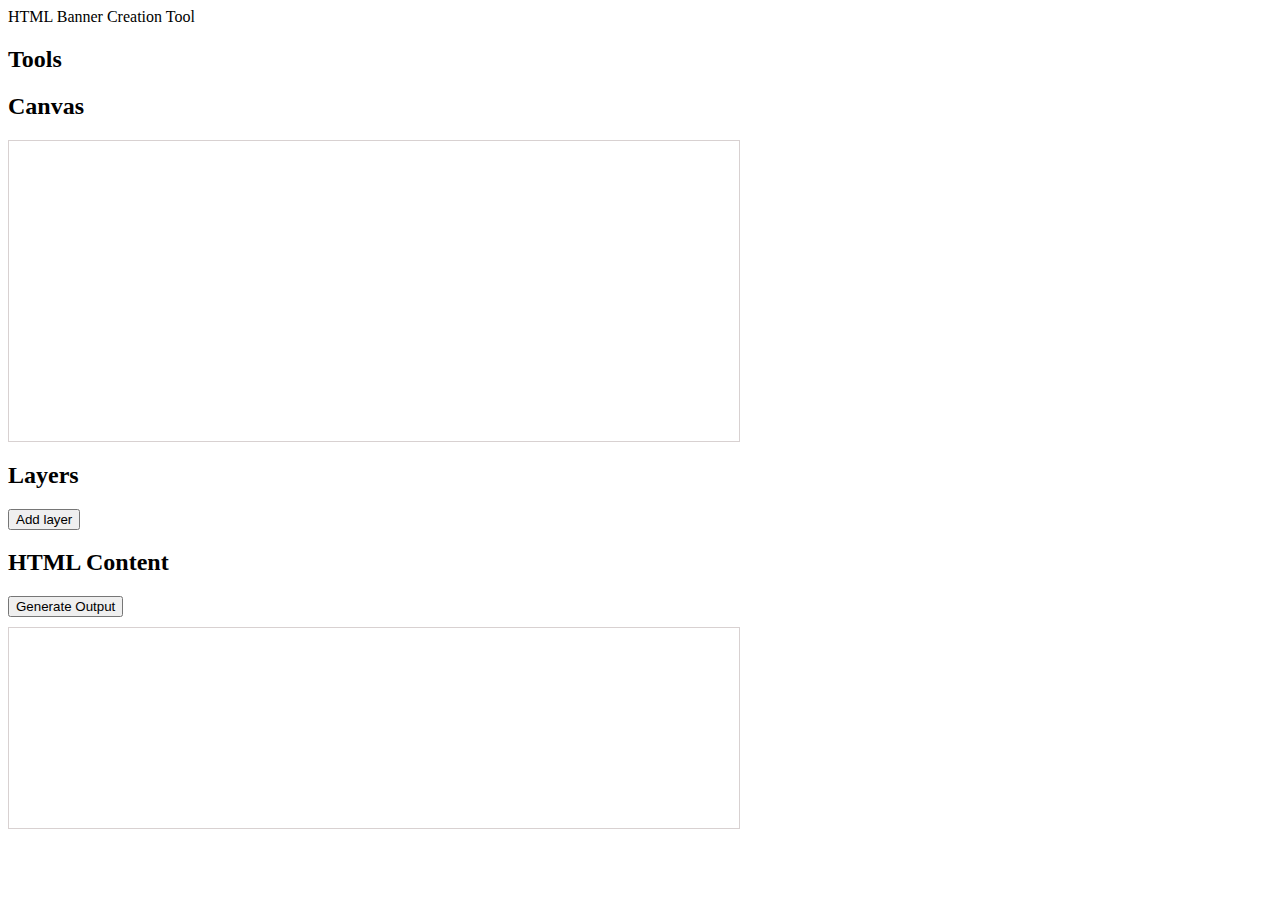
<file: index.html>
<!DOCTYPE html>
<html>
<head>
	<link rel="stylesheet" type="text/css" href="main.css">
	<script src="bower_components/underscore/underscore-min.js" type="text/javascript" charset="utf-8"></script>
	<script src="bower_components/react/react.min.js" type="text/javascript" charset="utf-8"></script>
	<script src="bower_components/react/JSXTransformer.js" type="text/javascript" charset="utf-8"></script>
	<script src="EventBus.js" type="text/javascript" charset="utf-8"></script>

	<script src="app.js" type="text/jsx" charset="utf-8"></script>

</head>
<body>
	<div id="app">
	</div>

	<script type="text/javascript">
		(function(){
			var draggedElement = null;
			var container = document.getElementById("dragContainer"), startX,startY,initialMouseX,initialMouseY;

			function initDragDrop(){
				document.addEventListener ("mousedown" , eleMouseDown , false);
			}
			function eleMouseDown (e){
				var target = e.target;
				if(target && target.className == "draggable"){
					startX = target.offsetLeft;
					startY = target.offsetTop;
					draggedElement = target;
				}
				initialMouseX = e.clientX;
				initialMouseY = e.clientY;
				document.addEventListener ("mousemove" , eleMouseMove , false);
				document.addEventListener ("mouseup" , eleMouseUp , false);
				return false;
			}

			function eleMouseMove (e) {

          if (!draggedElement) {
              return;
          }
					var dX = e.clientX - initialMouseX;
					var dY = e.clientY - initialMouseY;


					var allowedWidth = dragContainer.clientWidth - draggedElement.clientWidth,
						allowedHeight = dragContainer.clientHeight - draggedElement.clientHeight;

						// console.log("allowedWidth  : " + allowedWidth + "...." + "allowedHeight :  " + allowedHeight);

					setPosition(dX,dY,allowedWidth,allowedHeight);

		      return false;
	 		}

	        function setPosition(dx,dy,allowedWidth,allowedHeight){
	        	var calcLeft = startX + dx , calcTop = startY + dy;
						// console.log("calcLeft  : " + calcLeft + "...." + "calcTop :  " + calcTop);
	        	if(calcLeft >= 0 && calcLeft <= allowedWidth){
	        		draggedElement.style.left = calcLeft + 'px';
	        	}
	        	if(calcTop >= 0 && calcTop <= allowedHeight){
	        		draggedElement.style.top =  calcTop + 'px';
	        	}
	        }

	        function eleMouseUp(e)
	        {
	            if (draggedElement != null)
	            {
	                document.onmousemove = null;
	                document.onselectstart = null;

	                draggedElement = null;
	            }
	        }
	        window.onload = initDragDrop();
		})();
	</script>
</body>
</html>
</file>
<file: main.css>
.final-banner {
	border: 1px solid #D8D1D1;
	position: relative;
}

.dragging {
	outline: 1px solid blue;
	cursor: move;
}

.project .html-result {
	margin-top:10px;
	border: 1px solid #D8D1D1;
	width: 730px;
	height: 200px;
	overflow:scroll;
}
</file>
